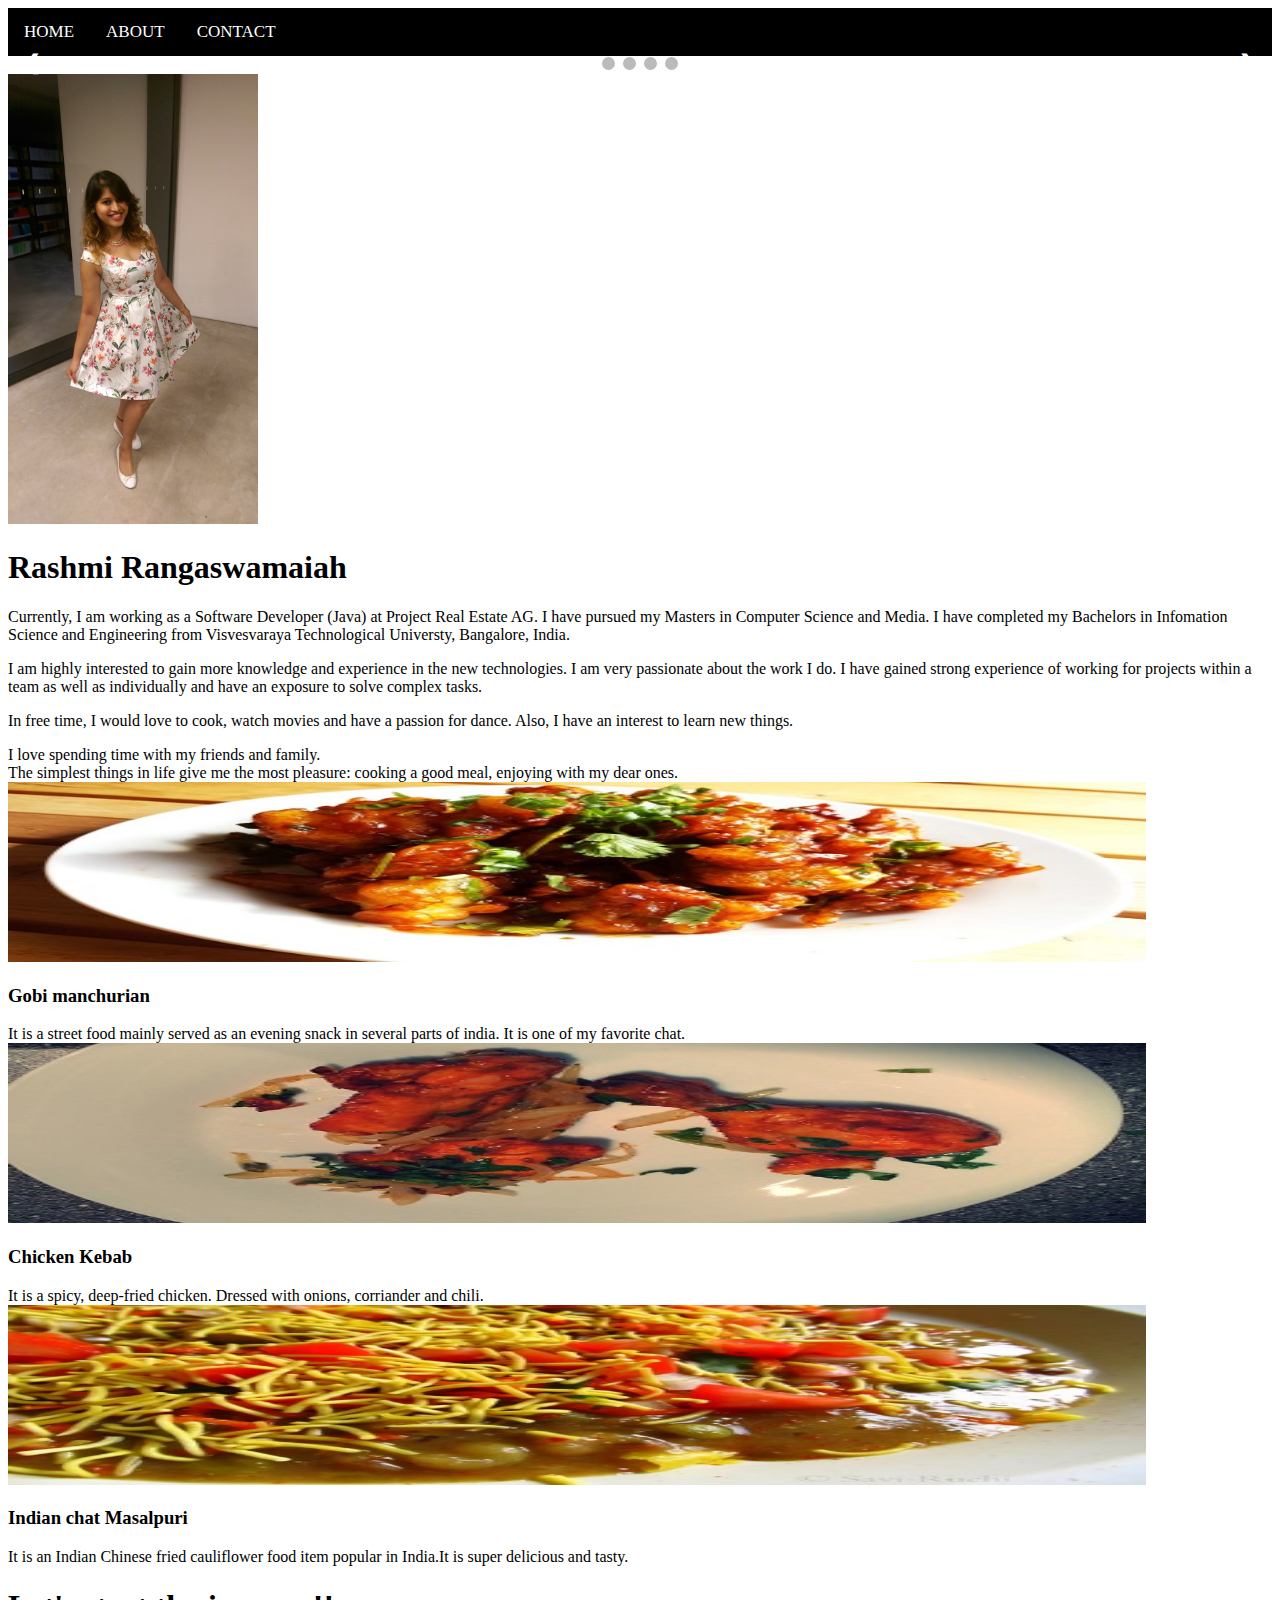
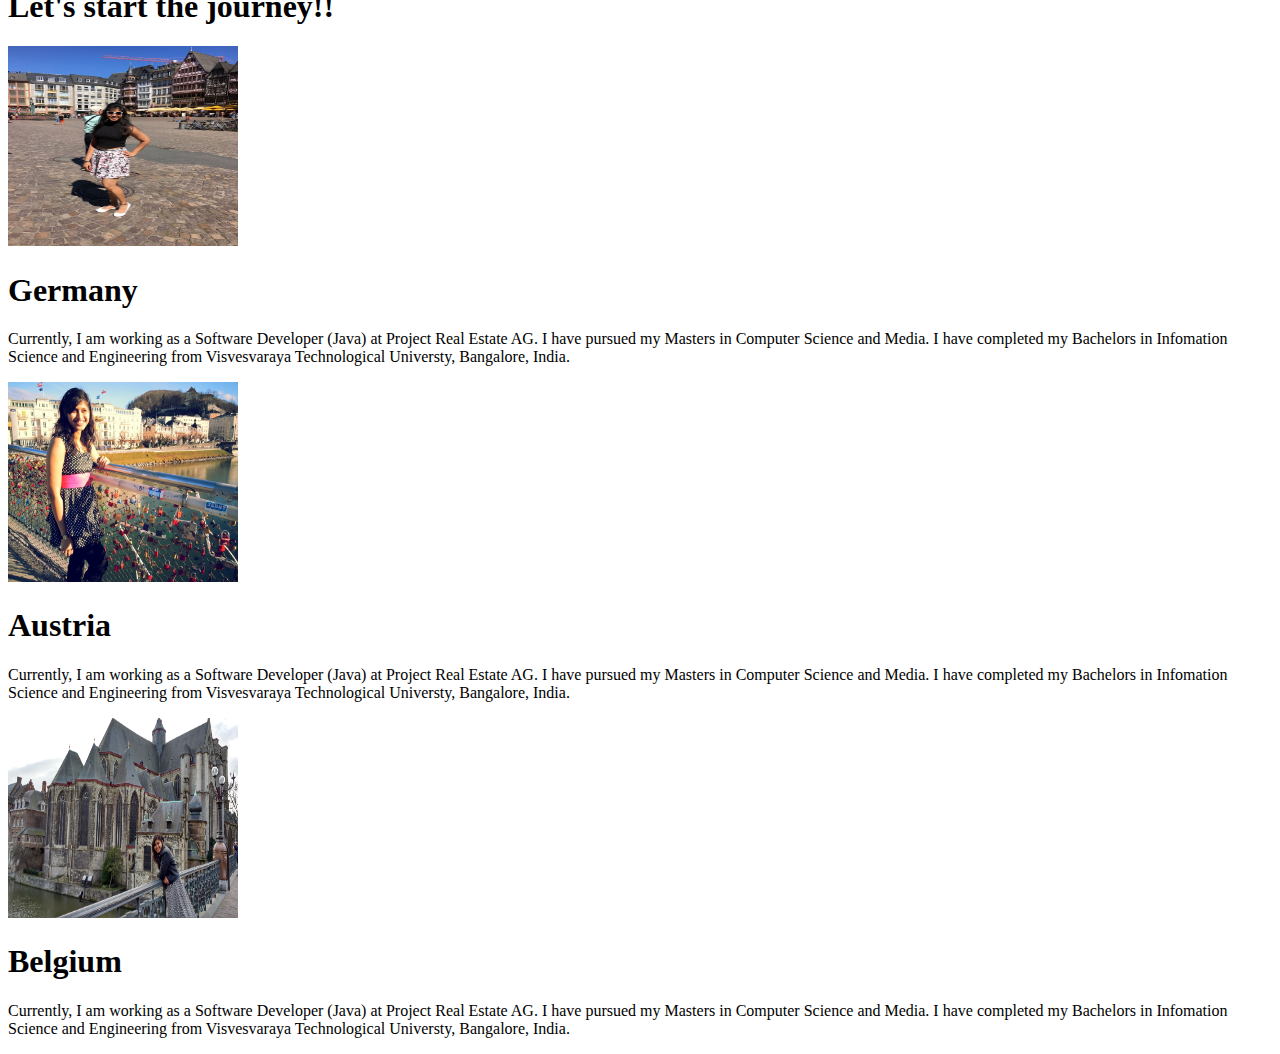
<file: index.html>
<!DOCTYPE html>
<html>
<head>
<meta charset="utf-8">
<meta name="viewport" content="width=device-width, initial-scale=1">
<link rel="stylesheet" href="MainScreen.css">
<script type="text/javascript"></script>
<script src="MainScreenJavaScript.js"></script>
<script src="https://ajax.googleapis.com/ajax/libs/jquery/3.2.1/jquery.min.js"></script>

<style>
  body{
    font-family: "Times New Roman", Georgia, Serif;
  }
</style>


</head>
<body>

  <!-- Navbar top -->
  <div class="topnav" id="myTopnav">
    <a href="#home" class="colors" id="home">HOME</a>
    <a href="Resume.html"  class="colors" >ABOUT</a>
    <a href="contact.html" class="colors" >CONTACT</a>
    <a href="#icon" class="icon" onclick="myFunction()">&#9776;</a>
  </div>

  <!--Slide show -->
  <div class="slideshow-container ">
    <div class="mySlides fade">
      <img src="laptop.jpg" class="image">
      <div class="text">Keen to learn many things</div>
    </div>

    <div class="mySlides fade">
      <img src="travel2.jpg" class="image">
      <div class="text" >
       <button id="travelButton" onclick="loadExternalHtml()">Travel</button>
     </div>
    </div>

    <div class="mySlides fade">
      <img src="education.jpg" class="image">
      <div class="text">Education and Background</div>
    </div>

    <div class="mySlides fade">
      <img src="cook1.jpg" class="image">
      <div class="text" >
        <button id="cookButton" onclick="loadExternalHtml()">Love for Cooking</button>
      </div>
    </div>

    <a class="prev" onclick="plusSlides(-1)">&#10094;</a>
    <a class="next" onclick="plusSlides(1)">&#10095;</a>
  </div>
<!-- dots-->
  <div style="text-align:center">
      <span class="dot" onclick="currentSlide(1)"></span>
      <span class="dot" onclick="currentSlide(2)"></span>
      <span class="dot" onclick="currentSlide(3)"></span>
      <span class="dot" onclick="currentSlide(4)"></span>
  </div>

<div>

  <div class="thirdDiv" id="homePage">
    <div id="homePageImage" class="fontFamily">
          <img src="grad.jpg" alt="graduation" style="width:250px;height:450px;" >
    </div>
    <div id="content">
      <h1>Rashmi Rangaswamaiah</h1>
      <p class="intro">Currently, I am working as a Software Developer (Java) at Project Real Estate AG. I have pursued my Masters in Computer Science and Media.
        I have completed my Bachelors in Infomation Science and Engineering from Visvesvaraya Technological Universty, Bangalore, India.
      </p>
      <p class="intro">I am highly interested to gain more knowledge and experience in the new technologies. I am very passionate about the work I do.
        I have gained strong experience of working for projects within a team as well as individually and have an exposure to solve complex
        tasks.
      </p>
      <p class="intro">
        In free time, I would love to cook, watch movies and have a passion for dance. Also, I have an interest to learn new things.
      </p>
    </div>
  </div>
<div class="thirdDiv" id="foodBlog">
  <div class="fontFamily">
    I love spending time with my friends and family.<br> The simplest
    things in life give me the most pleasure: cooking a good meal, enjoying with my dear ones.
  </div>
  <div class="responsive-images" >
    <div class="gallery">
      <img src="gobi.jpg"  alt="masalpuri" style="width:90%;height:180px;">
      <h3>Gobi manchurian</h3>
      <div class="desc">
        It is a street food mainly served as an evening snack in several parts of india.
        It is one of my favorite chat.
      </div>
    </div>
  </div>
    <div class="responsive-images" >
      <div class="gallery">
      <img src="kabab.jpg" alt="masalpuri" style="width:90%;height:180px;">
      <h3>Chicken Kebab</h3>
      <div class="desc">
        It is a spicy, deep-fried chicken. Dressed with onions, corriander and chili.
      </div>
    </div>
  </div>
    <div class="responsive-images" >
      <div class="gallery">
      <img src="masal.jpg"   alt="masalpuri" style="width:90%;height:180px;">
      <h3>Indian chat Masalpuri</h3>
      <div class="desc">It is an Indian Chinese fried cauliflower food item popular in India.It is super delicious and tasty.
      </div>
    </div>
  </div>
</div>
<!--<div class="thirdDiv" id="travel">
  <div class="travelHeading">
    <h1>Let's start the journey!!</h1>
  </div>
  <div class="row">
      <div class="travelImage">
        <img src="cook.jpg" style="width:70%;min-height:70px">
      </div>
      <div class="travelDescription">
        <p>The first country which I visited was Germany for
          my Higher studies. It is a street food mainly served as an evening snack in several parts of india.
        </p>

        </h3>
      </div>
  </div>-->
  <div class="thirdDiv" id="travel">
    <div class="travelHeading">
      <h1>Let's start the journey!!</h1>
    </div>

    <div>
    <div id="travelImage" class="fontFamily">
          <img src="frankfurt.JPG" class="img-circle" style="width:230px;height:200px;" >
    </div>
    <div id="travelContent">
      <h1>Germany</h1>
      <p class="intro">Currently, I am working as a Software Developer (Java) at Project Real Estate AG. I have pursued my Masters in Computer Science and Media.
        I have completed my Bachelors in Infomation Science and Engineering from Visvesvaraya Technological Universty, Bangalore, India.
      </p>
    </div>
  </div>
<!--Clear left is used to align divs one below the other -->

    <div style="clear:left">
    <div id="travelImage" class="fontFamily">
          <img src="austria2.jpg" class="img-circle" style="width:230px;height:200px;" >
    </div>
    <div id="travelContent">
      <h1>Austria</h1>
      <p class="intro">Currently, I am working as a Software Developer (Java) at Project Real Estate AG. I have pursued my Masters in Computer Science and Media.
        I have completed my Bachelors in Infomation Science and Engineering from Visvesvaraya Technological Universty, Bangalore, India.
      </p>
    </div>
  </div>

  <div style="clear:left">
  <div id="travelImage" class="fontFamily">
        <img src="belgium.jpg" class="img-circle" style="width:230px;height:200px;" >
  </div>
  <div id="travelContent">
    <h1>Belgium</h1>
    <p class="intro">Currently, I am working as a Software Developer (Java) at Project Real Estate AG. I have pursued my Masters in Computer Science and Media.
      I have completed my Bachelors in Infomation Science and Engineering from Visvesvaraya Technological Universty, Bangalore, India.
    </p>
  </div>
</div>
  </div>
  </div>

</div>
</div>

<script type="text/javascript">
  var slideIndex =1;
  showSlides(slideIndex);

  function loadExternalHtml(){
      $(document).ready(function(){
          $("#home").click(function(){
            $(".thirdDiv").hide();
            $("#homePage").show();
          });
        $("#cookButton").click(function(){
         $(".thirdDiv").hide();
          $("#foodBlog").show();
        });
        $("#travelButton").click(function(){
          $(".thirdDiv").hide();
          $("#travel").show();
        });
      });
    }


</script>

</body>
</html>
</file>
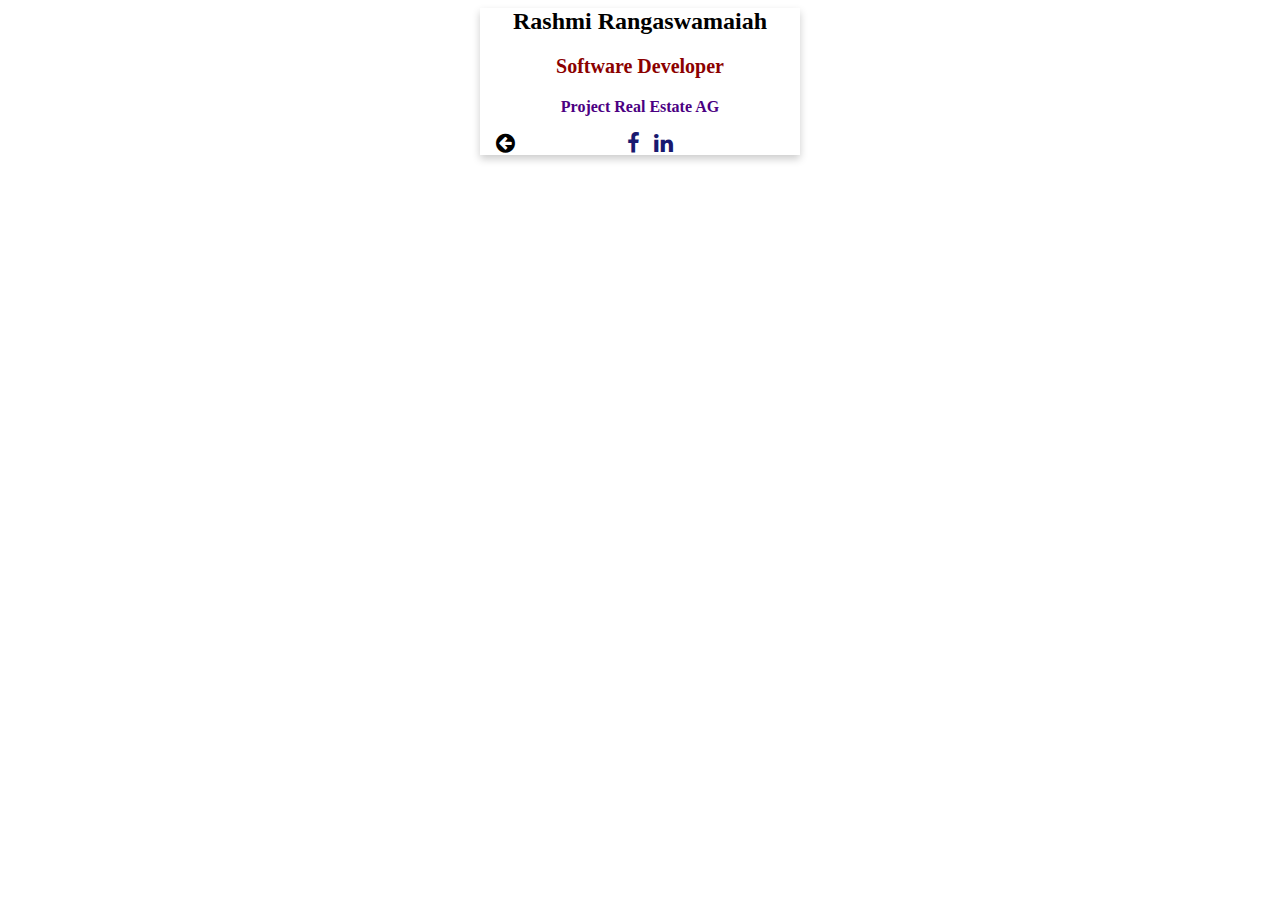
<file: contact.html>
<html>
<head>
<link rel="stylesheet" href="https://cdnjs.cloudflare.com/ajax/libs/font-awesome/4.7.0/css/font-awesome.min.css">
<link rel="stylesheet" href="contactCss.css">
</head>
<body>
  <div class="card">
  <!--  <img src="me.jpg" alt="Rashmi" style="width:100%">-->
    <div class="container">
      <h2> Rashmi Rangaswamaiah </h2>
      <p class="title">Software Developer</p>
      <p><b style="color:#4B0082">Project Real Estate AG</b></p>
      <a href="https://www.facebook.com/rashmi.rangaswamy.9"><i class="fa fa-facebook"></i></a>
      <a href="https://www.linkedin.com/in/rashmi-rangaswamaiah-bb26855a/"><i class="fa fa-linkedin"></i></a>
      <a href="index.html" id="back"><i class="fa fa-arrow-circle-left"></i></a>
    </div>
  </div>
</body>
</html>
</file>
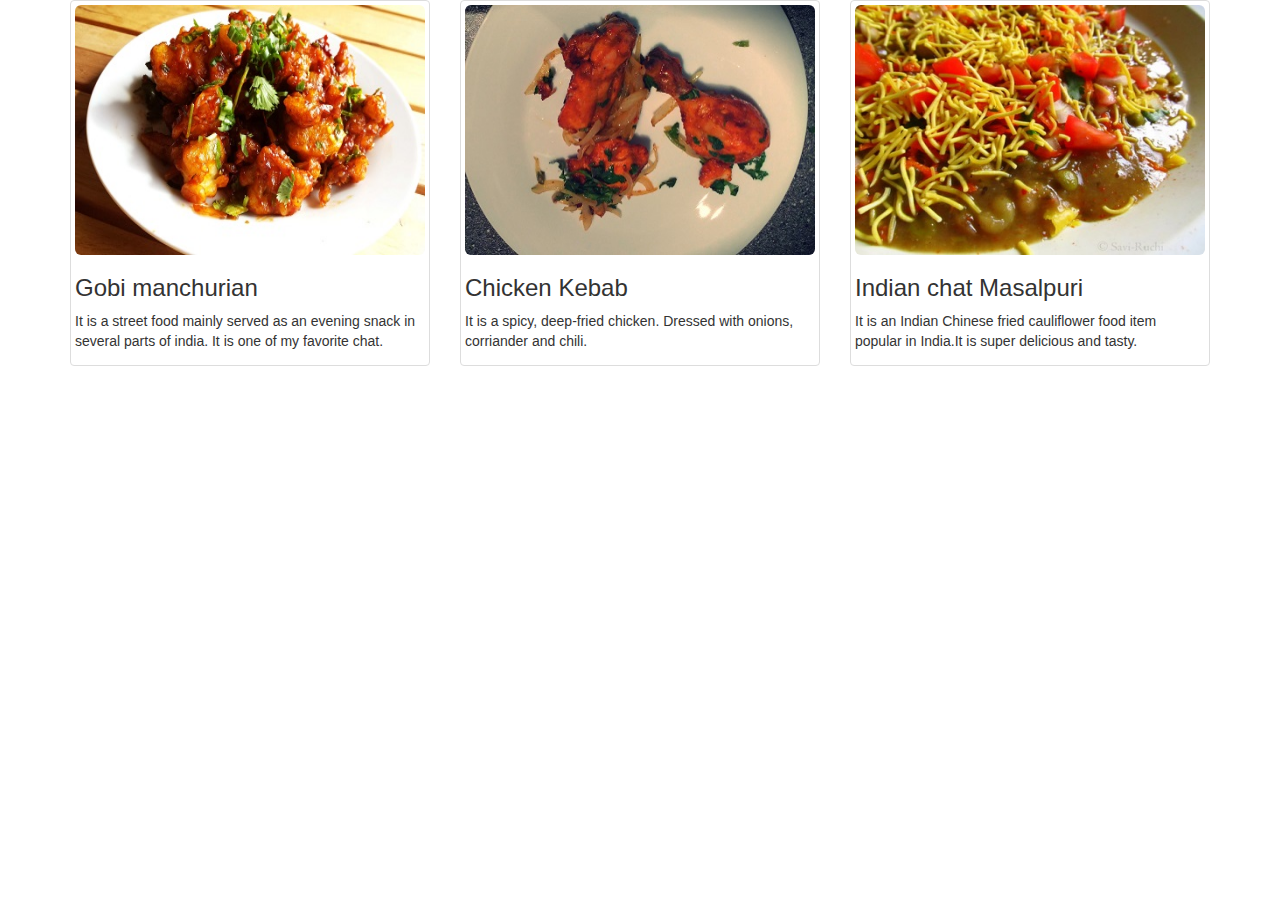
<file: foodBlog.html>
<html>
<head>
<meta charset="utf-8">
<meta name="viewport" content="width=device-width, initial-scale=1">
<link rel="stylesheet" href="https://maxcdn.bootstrapcdn.com/bootstrap/3.3.7/css/bootstrap.min.css">
<script src="https://maxcdn.bootstrapcdn.com/bootstrap/3.3.7/js/bootstrap.min.js"></script>
</head>

<body>

<div class="container" >
  <div class="row">
  <div class="col-md-4">
    <div class="thumbnail">
    <img src="gobi.jpg" class="img-rounded"  alt="masalpuri" style="width:100%;height:250px">
    <h3>Gobi manchurian</h3>
    <p>It is a street food mainly served as an evening snack in several parts of india.
        It is one of my favorite chat.</p>
  </div>
</div>
  <div class="col-md-4 ">
    <div class="thumbnail">
    <img src="kabab.jpg" class="img-rounded"  alt="masalpuri" style="width:100%;height:250px;">
    <h3>Chicken Kebab</h3>
    <p>It is a spicy, deep-fried chicken. Dressed with onions, corriander and chili.</p>
  </div>
</div>

  <div class="col-md-4">
    <div class="thumbnail">
      <img src="masal.jpg" class="img-rounded"  alt="masalpuri" style="width:100%;height:250px;">
      <h3>Indian chat Masalpuri</h3>
      <p>It is an Indian Chinese fried cauliflower food item popular in India.It is super delicious and tasty.</p>
    </div>
  </div>

</div>
</div>

</body>
</html>
</file>
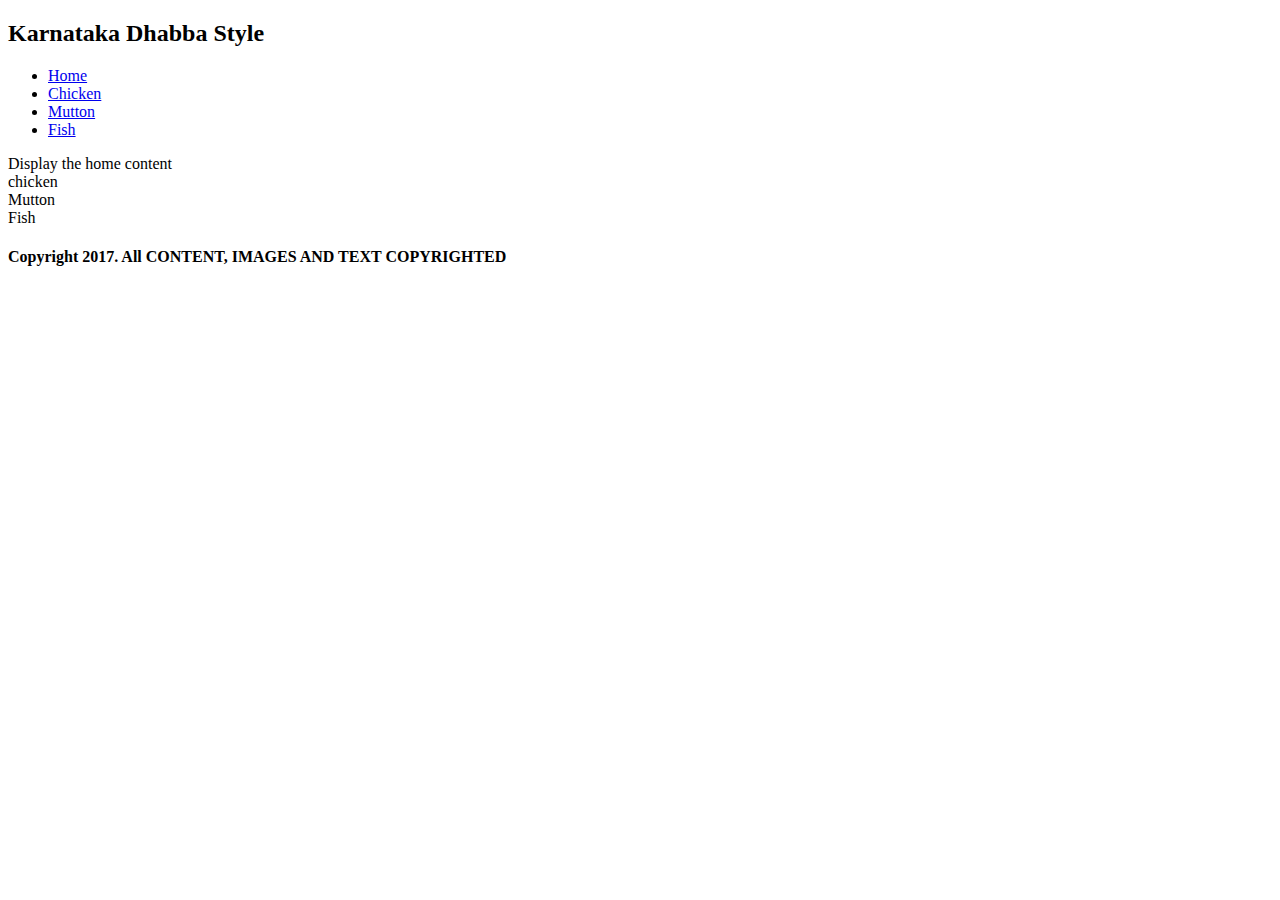
<file: second.html>
<!DOCTYPE html>
<html>
  <head>
    <title>Welcome to Karnataka Dhabba Style</title>
    <script src="https://ajax.googleapis.com/ajax/libs/jquery/3.2.1/jquery.min.js"></script>

    <script type="text/javascript">

      $(document).ready(function(){
        $("#home").click(function(){
          $(".divs").hide();
        $("#divHome").show();

        });

        $("#chicken").click(function(){
          $(".divs").hide();
          $("#divChicken").show();
        });

        $("#mutton").click(function(){
          $(".divs").hide();
          $("#divMutton").show();
        });

        $("#fish").click(function(){
          $(".divs").hide();
          $("#divFish").show();
        })

      });

    </script>
  </head>
  <meta name="viewport" content="width=device-width, initial-scale=1">
  <link rel="stylesheet" href="C://Users/Rashmi-PC/Desktop/complete web developer course/1-html/secondCSS.css"></link>

  <body>
      <div class="Maincontainer">
          <div class= "header">
            <h2 class="text-color">Karnataka Dhabba Style</h2>
            <ul class="links">
              <li id="home"><a href="#home" class="link">Home</a></li>
              <li id="chicken"><a href="#about" class="link" >Chicken</a></li>
              <li id="mutton"><a href="#help" class="link" >Mutton</a></li>
              <li id="fish"><a href="#profile" class="link" >Fish</a></li>

            </ul>
          </div>
          <div >
            <div class="divs" id="divHome">Display the home content</div>
            <div class="divs" id="divChicken">chicken</div>
            <div class="divs" id="divMutton">Mutton</div>
            <div class="divs" id="divFish">Fish</div>

          </div>

          <div class="footer">
            <h4>Copyright 2017. All CONTENT, IMAGES AND TEXT COPYRIGHTED </h4>
          </div>

      </div>
  </body>

</html>
</file>
<file: MainScreen.css>
/* add a black background color to the top navigation */
.topnav{
  background-color: black;
  overflow: hidden;
}
/* style the links inside the navigation bar */
.topnav a{
  float: left;
  display: block;
  color: white;
  text-align: center;
  padding: 14px 16px;
  text-decoration: none;
  font-size: 17px;
}
.topnav a:hover{
  background-color: #ddd;
  color: black;
}

.colors{
  color: black;
  text-decoration: none;
}
.card-2{
  box-shadow: 0 2px 15px 0 rgba(0, 0, 0, 0.16), 0 2px 5px 0 rgba(0, 0, 0, 0.12);
  max-width: 100%;
}
.right{
  float: right;
  margin-right: 70px;
  word-spacing: 40px;
}

.slideshow-container{
  width: 100%;
  position: relative;
  margin: auto;
}
/* next and previous button */
.prev, .next{
  cursor: pointer;
  position: absolute;
  transition: 0.6s ease;
  top: 50%;
  width: auto;
  padding: 16px;
  color: white;
  font-weight: bold;
  font-size: 20px;
  margin-top: -22px;
  border-radius: 0 3px 3px 0;
}
.next{
  right: 0;
  border-radius: 3px 0 0 3px;
}
.prev:hover, .next:hover{
  background-color: rgba(0, 0, 0, 0.8);
}
.text{
  color: #f2f2f2;
  font-size: 20px;
  padding: 8px 12px;
  position: absolute;
  width: 100%;
  top: 50%;
  text-align: center;
  bottom: 8px;
}
.mySlides{
  display: none;
}

/* fading animation */
.fade{
  -webkit-animation-name: fade;
  -webkit-animation-duration: 1.5s;
  animation-name: fade;
  animation-duration: 1.5s;
}
@-webkit-keyframes fade{
  from {opacity: .4}
  to{opacity: 1}
}
@keyframes fade {
  from {opacity: .4}
  to {opacity: 1}
}
.image{
  width: 100%;
  max-height: 400px;
  overflow: hidden;
  position: relative;
}
.topnav .icon{
  display: none;
}
/* when the screen is  less than 600 pixel wide, hide all links, except for
first one ("home"). show the link that contains should open and close the topnav */
@media screen and (max-width: 800px) {
  .topnav a:not(:first-child){
    display: none;
  }
  .topnav a.icon{
    float: right;
    display: block;
  }
}
@media screen and (max-width: 800px) {
    .topnav.responsive {
      position: relative;
    }
    .topnav.responsive .icon{
      position: absolute;
      right: 0;
      top: 0;
    }
    .topnav.responsive a{
      float: none;
      display: block;
      text-align: left;
    }

}
.dot{
  cursor: pointer;
  height: 13px;
  width: 13px;
  margin: 0 2px;
  background-color: #bbb;
  border-radius: 70%;
  display: inline-block;
  transition: background-color 0.6s ease;
}
.active, .dot:hover{
  background-color: #717171;
}
@media only screen and (max-width: 300px) {
  .prev, .next,.text {font-size: 11px}
}
</file>
<file: contactCss.css>
.container{
  padding: 0 16px;
}
.card{
  box-shadow: 0 4px 8px 0 rgba(0, 0, 0, 0.2);
  max-width: 320px;
  margin: auto;
  text-align: center;

}
.title{
  color:#8B0000;
  font-size: 20px;
  font-weight: bold;
}
a{
  text-decoration: none;
  font-size: 22px;
  color: black;
  margin-right: 10px;
  color: #191970;
}
a:hover{
  opacity: 0.7;
}
#back{
  float: left;
  color: black;
  font-size: 22px;
}
</file>
